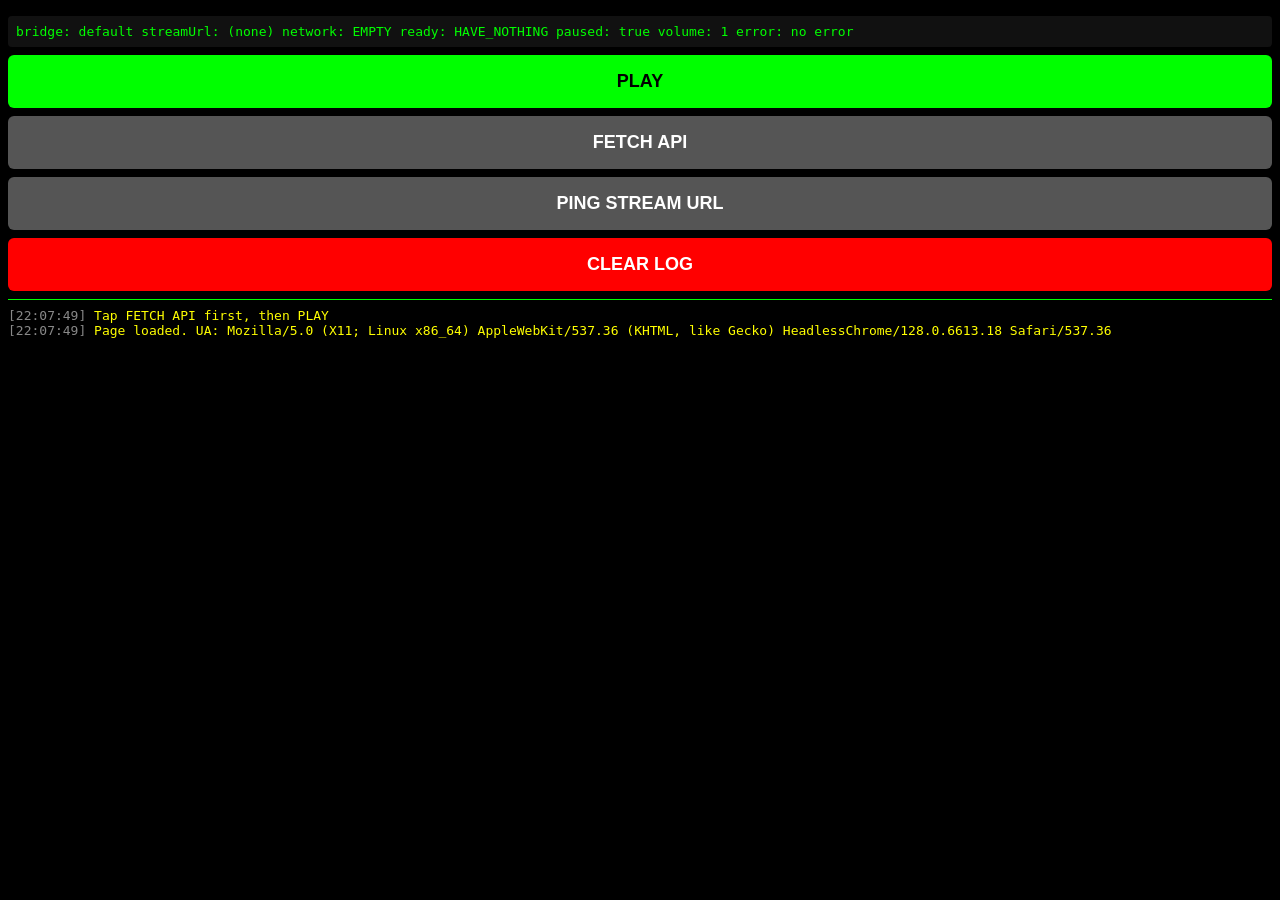
<file: src/controller/wwwroot/debug-player.html>
<!DOCTYPE html>
<html lang="en">
<head>
    <meta charset="UTF-8">
    <meta name="viewport" content="width=device-width, initial-scale=1">
    <title>Debug Player</title>
    <style>
        body { background:#000; color:#0f0; font-family:monospace; font-size:13px; padding:8px; margin:0; }
        button { display:block; width:100%; padding:16px; margin:8px 0; font-size:18px; font-weight:bold;
                 background:#0f0; color:#000; border:none; border-radius:6px; }
        button.red { background:#f00; color:#fff; }
        button.grey { background:#555; color:#fff; }
        #log { white-space:pre-wrap; word-break:break-all; margin-top:8px; border-top:1px solid #0f0; padding-top:8px; }
        .ts { color:#888; }
        .err { color:#f44; }
        .ok { color:#4f4; }
        .info { color:#ff0; }
        #state { background:#111; padding:8px; border-radius:4px; margin:8px 0; }
    </style>
</head>
<body>
    <div id="state">Loading...</div>
    <button id="btn-play" onclick="tapPlay()">PLAY</button>
    <button class="grey" onclick="tapFetch()">FETCH API</button>
    <button class="grey" onclick="tapPing()">PING STREAM URL</button>
    <button class="red" onclick="clearLog()">CLEAR LOG</button>
    <div id="log"></div>

    <audio id="audio"></audio>

    <script>
        var audio = document.getElementById('audio');
        var logEl = document.getElementById('log');
        var stateEl = document.getElementById('state');
        var streamUrl = '';
        var bridgeId = 'default';

        // parse ?bridge=xxx
        var qs = location.search.replace('?','').split('&');
        for (var i = 0; i < qs.length; i++) {
            var kv = qs[i].split('=');
            if (kv[0] === 'bridge') bridgeId = decodeURIComponent(kv[1]);
        }

        function ts() { var d = new Date(); return '[' + d.getHours() + ':' + pad(d.getMinutes()) + ':' + pad(d.getSeconds()) + '] '; }
        function pad(n) { return n < 10 ? '0' + n : '' + n; }

        function log(msg, cls) {
            var line = document.createElement('div');
            line.className = cls || '';
            line.innerHTML = '<span class="ts">' + ts() + '</span>' + escHtml(msg);
            logEl.insertBefore(line, logEl.firstChild);
        }

        function escHtml(s) {
            return String(s).replace(/&/g,'&amp;').replace(/</g,'&lt;').replace(/>/g,'&gt;');
        }

        function clearLog() { logEl.innerHTML = ''; }

        function updateState() {
            var ns = ['EMPTY','IDLE','LOADING','NO_SOURCE'];
            var rs = ['HAVE_NOTHING','HAVE_METADATA','HAVE_CURRENT_DATA','HAVE_FUTURE_DATA','HAVE_ENOUGH_DATA'];
            var err = audio.error ? 'ERR ' + audio.error.code : 'no error';
            stateEl.innerHTML =
                'bridge: ' + bridgeId + '\n' +
                'streamUrl: ' + (streamUrl || '(none)') + '\n' +
                'network: ' + (ns[audio.networkState] || audio.networkState) + '\n' +
                'ready: ' + (rs[audio.readyState] || audio.readyState) + '\n' +
                'paused: ' + audio.paused + '  volume: ' + audio.volume + '\n' +
                'error: ' + err;
        }

        // wire all audio events
        var audioEvents = ['abort','canplay','canplaythrough','durationchange','emptied',
            'ended','error','loadeddata','loadedmetadata','loadstart','pause',
            'play','playing','progress','ratechange','seeked','seeking',
            'stalled','suspend','timeupdate','volumechange','waiting'];
        for (var ei = 0; ei < audioEvents.length; ei++) {
            (function(evt) {
                audio.addEventListener(evt, function() {
                    var cls = (evt === 'error') ? 'err' : (evt === 'playing') ? 'ok' : '';
                    var extra = '';
                    if (evt === 'error' && audio.error) extra = ' code=' + audio.error.code;
                    log('audio.' + evt + extra, cls);
                    updateState();
                });
            })(audioEvents[ei]);
        }

        function tapPlay() {
            log('--- TAP PLAY ---', 'info');
            if (!streamUrl) {
                log('streamUrl empty! Fetch API first.', 'err');
                return;
            }
            log('pause()');
            audio.pause();
            log('src = ""');
            audio.src = '';
            log('load()');
            audio.load();
            log('src = ' + streamUrl);
            audio.src = streamUrl;
            log('play()');
            var ret = audio.play();
            log('play() returned: ' + (ret === undefined ? 'undefined (iOS)' : String(ret)));
            updateState();
        }

        function tapFetch() {
            log('--- FETCH /api/bridges ---', 'info');
            var xhr = new XMLHttpRequest();
            xhr.open('GET', '/api/bridges', true);
            xhr.onreadystatechange = function() {
                if (xhr.readyState !== 4) return;
                log('XHR status: ' + xhr.status);
                if (xhr.status !== 200) { log('FAIL: ' + xhr.responseText, 'err'); return; }
                var data;
                try { data = JSON.parse(xhr.responseText); } catch(e) { log('JSON parse error: ' + e, 'err'); return; }
                log('bridges count: ' + data.bridges.length);
                var bridge = null;
                for (var i = 0; i < data.bridges.length; i++) {
                    log('  [' + i + '] id=' + data.bridges[i].id + ' state=' + data.bridges[i].state + ' url=' + data.bridges[i].stream_url);
                    if (data.bridges[i].id === bridgeId) bridge = data.bridges[i];
                }
                if (bridge) {
                    streamUrl = bridge.stream_url || '';
                    log('streamUrl set: ' + streamUrl, 'ok');
                    updateState();
                } else {
                    log('Bridge "' + bridgeId + '" not found. Using first bridge.', 'err');
                    if (data.bridges.length > 0) {
                        bridge = data.bridges[0];
                        bridgeId = bridge.id;
                        streamUrl = bridge.stream_url || '';
                        log('Using bridge id="' + bridgeId + '" url=' + streamUrl, 'ok');
                        updateState();
                    }
                }
            };
            xhr.send();
        }

        function tapPing() {
            if (!streamUrl) { log('streamUrl empty!', 'err'); return; }
            log('--- PING ' + streamUrl + ' ---', 'info');
            var xhr = new XMLHttpRequest();
            xhr.open('GET', streamUrl, true);
            xhr.timeout = 5000;
            xhr.onreadystatechange = function() {
                if (xhr.readyState === 2) {
                    log('HTTP headers received, status: ' + xhr.status, xhr.status === 200 ? 'ok' : 'err');
                    xhr.abort(); // don't download the stream
                }
            };
            xhr.onerror = function() { log('XHR error (network?)', 'err'); };
            xhr.ontimeout = function() { log('XHR timeout', 'err'); };
            xhr.send();
        }

        // initial state
        updateState();
        log('Page loaded. UA: ' + navigator.userAgent, 'info');
        log('Tap FETCH API first, then PLAY', 'info');
    </script>
</body>
</html>
</file>
